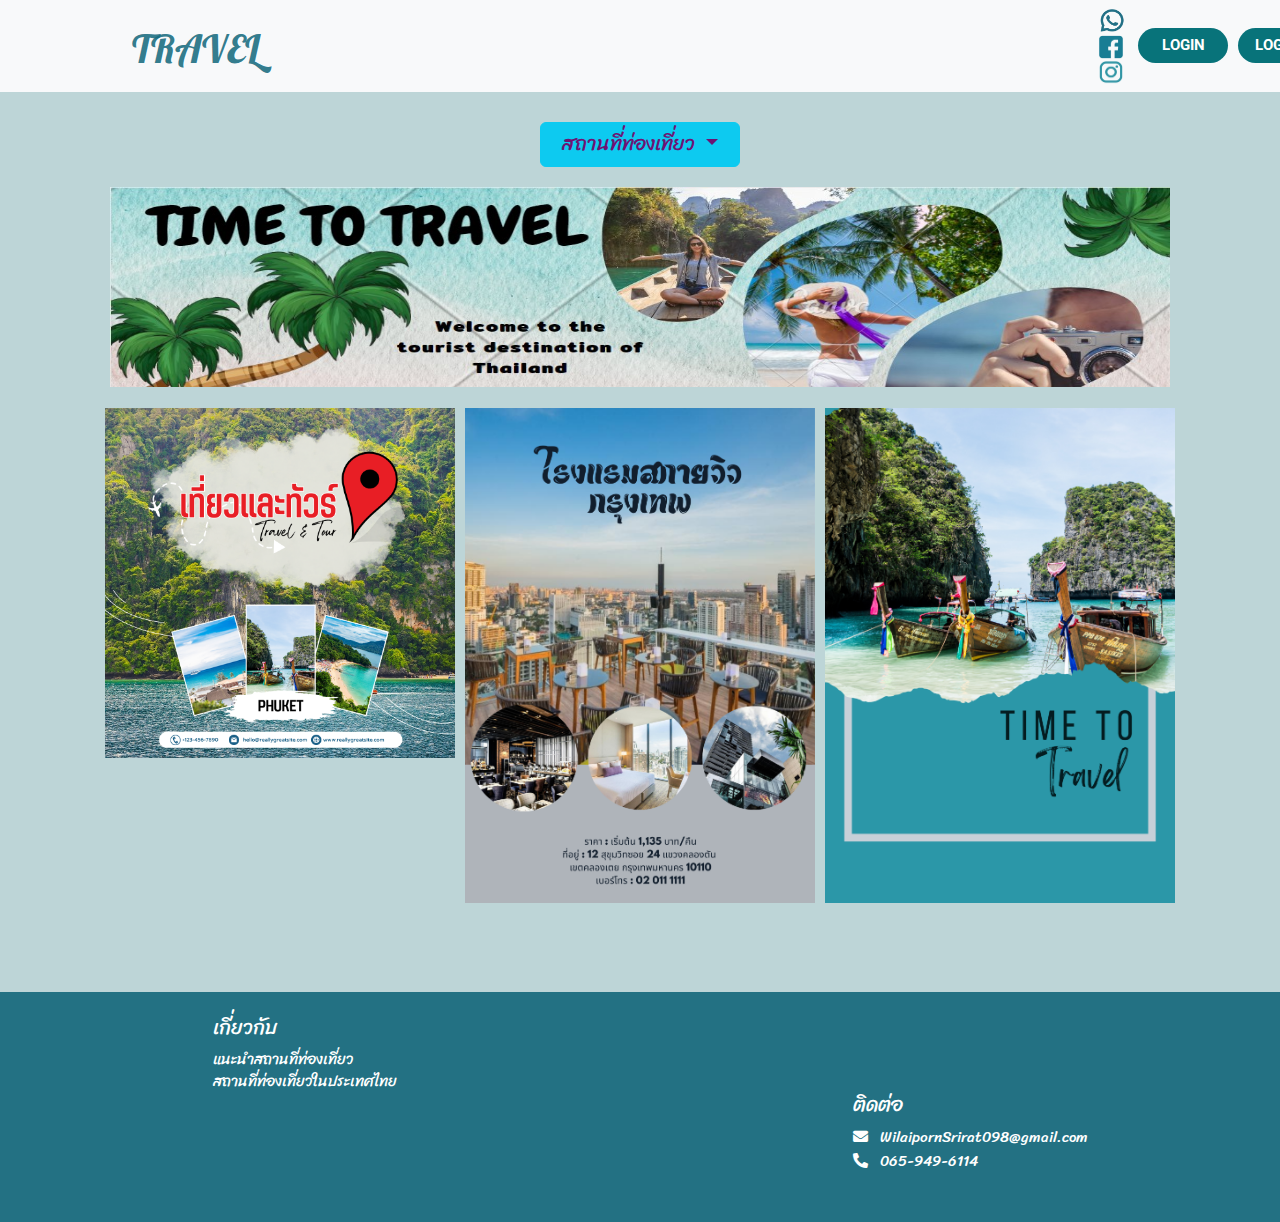
<file: index-travel.html>
<!DOCTYPE html>
<html lang="en">
  <head>
    <meta charset="UTF-8" />
    <meta name="viewport" content="width=device-width, initial-scale=1.0" />
    <meta http-equiv="X-UA-Compatible" content="ie=edge" />
    <meta name="Description" content="Enter your description here" />
    <link
      rel="stylesheet"
      href="https://cdnjs.cloudflare.com/ajax/libs/twitter-bootstrap/5.1.0/css/bootstrap.min.css"
    />
    <link
      rel="stylesheet"
      href="https://cdnjs.cloudflare.com/ajax/libs/font-awesome/5.15.4/css/all.min.css"
    />
    <link rel="stylesheet" href="css/style.css" />
    <link rel="stylesheet" href="css/style1.css" />
    <title>index-travel</title>
  </head>
  <body>
    <nav class="navbar navbar-expand-lg navbar-light bg-light">
      <div class="container d-flex justify-content-between">
        <a class="navbar-brand" class="d-inline-block align-text-center">
          TRAVEL
        </a>
        <button
          class="navbar-toggler"
          type="button"
          data-bs-toggle="collapse"
          data-bs-target="#navbarNav"
          aria-controls="navbarNav"
          aria-expanded="false"
          aria-label="Toggle navigation"
        >
          <span class="navbar-toggler-icon"></span>
        </button>
        <div class="collapse navbar-collapse" id="navbarNav">
          <div class="navbar-img">
            <div class="dropdown">
              <img
                onclick="myFunction()"
                class="dropbtn"
                src="img/t.png"
                alt=""
                width="32"
                height="26"
              />
              <div id="myDropdown" class="dropdown-content">
                <a href="#home">Tell:0659496114</a>
              </div>
            </div>
            <a href="https://www.google.co.th/imghp?hl=th">
              <img src="img/f.png" alt="" width="30" height="24" />
            </a>
            <a href="https://www.google.co.th/imghp?hl=th">
              <img src="img/i.png" alt="" width="30" height="24" />
            </a>
          </div>
          <div class="nav-btn">
            <a href="index.html" class="login">LOGIN</a>
          </div>
          <div class="nav-btn">
            <a href="index.html" class="logout">LOGOUT</a>
          </div>
        </div>
      </div>
    </nav>

    <section class="section">
      <div class="container content col-4">
        <div class="d-flex justify-content-center">
          <div class="travel-text">
            <div
              class="btn-group"
              role="group"
              aria-label="Button group with nested dropdown"
            >
              <div class="btn-group" role="group">
                <button
                  id="btnGroupDrop1"
                  type="button"
                  class="btn btn-info dropdown-toggle"
                  data-bs-toggle="dropdown"
                  aria-expanded="false"
                >
                  สถานที่ท่องเที่ยว
                </button>
                <ul class="dropdown-menu" aria-labelledby="btnGroupDrop1">
                  <li>
                    <a
                      class="dropdown-item"
                      data-bs-toggle="modal"
                      data-bs-target="#exampleModalNort"
                      href="#"
                      >ภาคเหนือ</a
                    >
                  </li>
                  <li>
                    <a
                      class="dropdown-item"
                      data-bs-toggle="modal"
                      data-bs-target="#exampleModalCentral"
                      href="#"
                      >ภาคกลาง</a
                    >
                  </li>
                  <li>
                    <a
                      class="dropdown-item"
                      data-bs-toggle="modal"
                      data-bs-target="#exampleModalNortheastern"
                      href="#"
                      >ภาคอีสาน</a
                    >
                  </li>
                  <li>
                    <a
                      class="dropdown-item"
                      data-bs-toggle="modal"
                      data-bs-target="#exampleModalSouth"
                      href="#"
                      >ภาคใต้</a
                    >
                  </li>
                </ul>
              </div>
            </div>
          </div>
        </div>
      </div>

      <div class="container d-flex justify-content-center">
        <img class="images-1" src="img/13.jpg" alt="" />
      </div>

      <div>
        <div class="container d-flex justify-content-center mt-3">
          <div class="img-block">
            <img src="img/3.png" />
          </div>
          <div class="img-block">
            <img src="img/4.png" />
          </div>
          <div class="img-block">
            <img src="img/5.png" />
          </div>
        </div>
      </div>
    </section>

    <section class="section-hero">
      <div class="col-6">
        <div class="d-flex justify-content-center w-100">
          <div class="col-lg-4 col-md-12 col-sm-12 mt-4 footer-pos-sm">
            <div class="col">
              <h5>เกี่ยวกับ</h5>
              <div class="row">
                <a class="text-secondary" href="#">แนะนำสถานที่ท่องเที่ยว</a>
                <a class="text-secondary" href="#"
                  >สถานที่ท่องเที่ยวในประเทศไทย</a
                >
              </div>
            </div>
          </div>
        </div>
      </div>

      <div
        class="col-lg-4 col-md-12 col-sm-12 mt-10 mb-4 footer-pos-sm ms-auto"
      >
        <div class="col">
          <h5>ติดต่อ</h5>
          <div>
            <a class="text-secondary" href=""
              ><i class="fas fa-envelope me-2"></i>
              WilaipornSrirat098@gmail.com</a
            >
          </div>
          <div>
            <a class="text-secondary" href=""
              ><i class="fas fa-phone-alt me-2"></i> 065-949-6114</a
            >
          </div>
        </div>
      </div>
    </section>

    <div
      class="modal fade"
      id="exampleModalNort"
      tabindex="-1"
      aria-labelledby="exampleModalLabel"
      aria-hidden="true"
    >
      <div class="modal-dialog modal-dialog-centered modal-lg">
        <div class="modal-content">
          <div class="modal-header">
            <h4 class="modal-title" id="exampleModalLabel">
              สถานที่ท่องเที่ยวภาคเหนือ
            </h4>
            <button
              type="button"
              class="btn-close"
              data-bs-dismiss="modal"
              aria-label="Close"
            ></button>
          </div>
          <div class="modal-body">
            <form>
              <div class="mb-3">
                <div class="img-block">
                  <img src="img/6.png" />
                </div>
                <div class="img-block">
                  <img src="img/7.png" />
                </div>
                <div class="img-block">
                  <img src="img/8.png" />
                </div>
                <div class="img-block">
                  <img src="img/9.png" />
                </div>
              </div>
            </form>
          </div>
        </div>
      </div>
    </div>

    <div
      class="modal fade"
      id="exampleModalCentral"
      tabindex="-1"
      aria-labelledby="exampleModalLabel"
      aria-hidden="true"
    >
      <div class="modal-dialog modal-dialog-centered modal-lg">
        <div class="modal-content">
          <div class="modal-header">
            <h4 class="modal-title" id="exampleModalLabel">
              สถานที่ท่องเที่ยวภาคกลาง
            </h4>
            <button
              type="button"
              class="btn-close"
              data-bs-dismiss="modal"
              aria-label="Close"
            ></button>
          </div>
          <div class="modal-body">
            <form>
              <div class="mb-3">
                <div class="img-block">
                  <img src="img/18.png" />
                </div>
                <div class="img-block">
                  <img src="img/19.png" />
                </div>
                <div class="img-block">
                  <img src="img/20.png" />
                </div>
                <div class="img-block">
                  <img src="img/21.png" />
                </div>
              </div>
            </form>
          </div>
        </div>
      </div>
    </div>
    <script
      src="https://code.jquery.com/jquery-3.7.1.js"
      integrity="sha256-eKhayi8LEQwp4NKxN+CfCh+3qOVUtJn3QNZ0TciWLP4="
      crossorigin="anonymous"
    ></script>
    <div
      class="modal fade"
      id="exampleModalNortheastern"
      tabindex="-1"
      aria-labelledby="exampleModalLabel"
      aria-hidden="true"
    >
      <div class="modal-dialog modal-dialog-centered modal-lg">
        <div class="modal-content">
          <div class="modal-header">
            <h4 class="modal-title" id="exampleModalLabel">
              สถานที่ท่องเที่ยวภาคอีสาน
            </h4>
            <button
              type="button"
              class="btn-close"
              data-bs-dismiss="modal"
              aria-label="Close"
            ></button>
          </div>
          <div class="modal-body">
            <form>
              <div class="mb-3">
                <div class="img-block">
                  <img src="img/14.png" />
                </div>
                <div class="img-block">
                  <img src="img/15.png" />
                </div>
                <div class="img-block">
                  <img src="img/16.png" />
                </div>
                <div class="img-block">
                  <img src="img/17.png" />
                </div>
              </div>
            </form>
          </div>
        </div>
      </div>
    </div>

    <div
      class="modal fade"
      id="exampleModalSouth"
      tabindex="-1"
      aria-labelledby="exampleModalLabel"
      aria-hidden="true"
    >
      <div class="modal-dialog modal-dialog-centered modal-lg">
        <div class="modal-content">
          <div class="modal-header">
            <h4 class="modal-title" id="exampleModalLabel">
              สถานที่ท่องเที่ยวภาคใต้
            </h4>
            <button
              type="button"
              class="btn-close"
              data-bs-dismiss="modal"
              aria-label="Close"
            ></button>
          </div>
          <div class="modal-body">
            <form>
              <div class="mb-3">
                <div class="img-block">
                  <img src="img/10.png" />
                </div>
                <div class="img-block">
                  <img src="img/11.png" />
                </div>
                <div class="img-block">
                  <img src="img/12.png" />
                </div>
                <div class="img-block">
                  <img src="img/13.png" />
                </div>
              </div>
            </form>
          </div>
        </div>
      </div>
    </div>

    <script src="https://cdnjs.cloudflare.com/ajax/libs/popper.js/2.9.2/umd/popper.min.js"></script>
    <script src="https://cdnjs.cloudflare.com/ajax/libs/twitter-bootstrap/5.1.0/js/bootstrap.min.js"></script>

    <script>
      /* When the user clicks on the button, 
    toggle between hiding and showing the dropdown content */
      function myFunction() {
        document.getElementById("myDropdown").classList.toggle("show");
      }

      // Close the dropdown if the user clicks outside of it
      window.onclick = function (event) {
        if (!event.target.matches(".dropbtn")) {
          var dropdowns = document.getElementsByClassName("dropdown-content");
          var i;
          for (i = 0; i < dropdowns.length; i++) {
            var openDropdown = dropdowns[i];
            if (openDropdown.classList.contains("show")) {
              openDropdown.classList.remove("show");
            }
          }
        }
      };
    </script>
  </body>
</html>
</file>
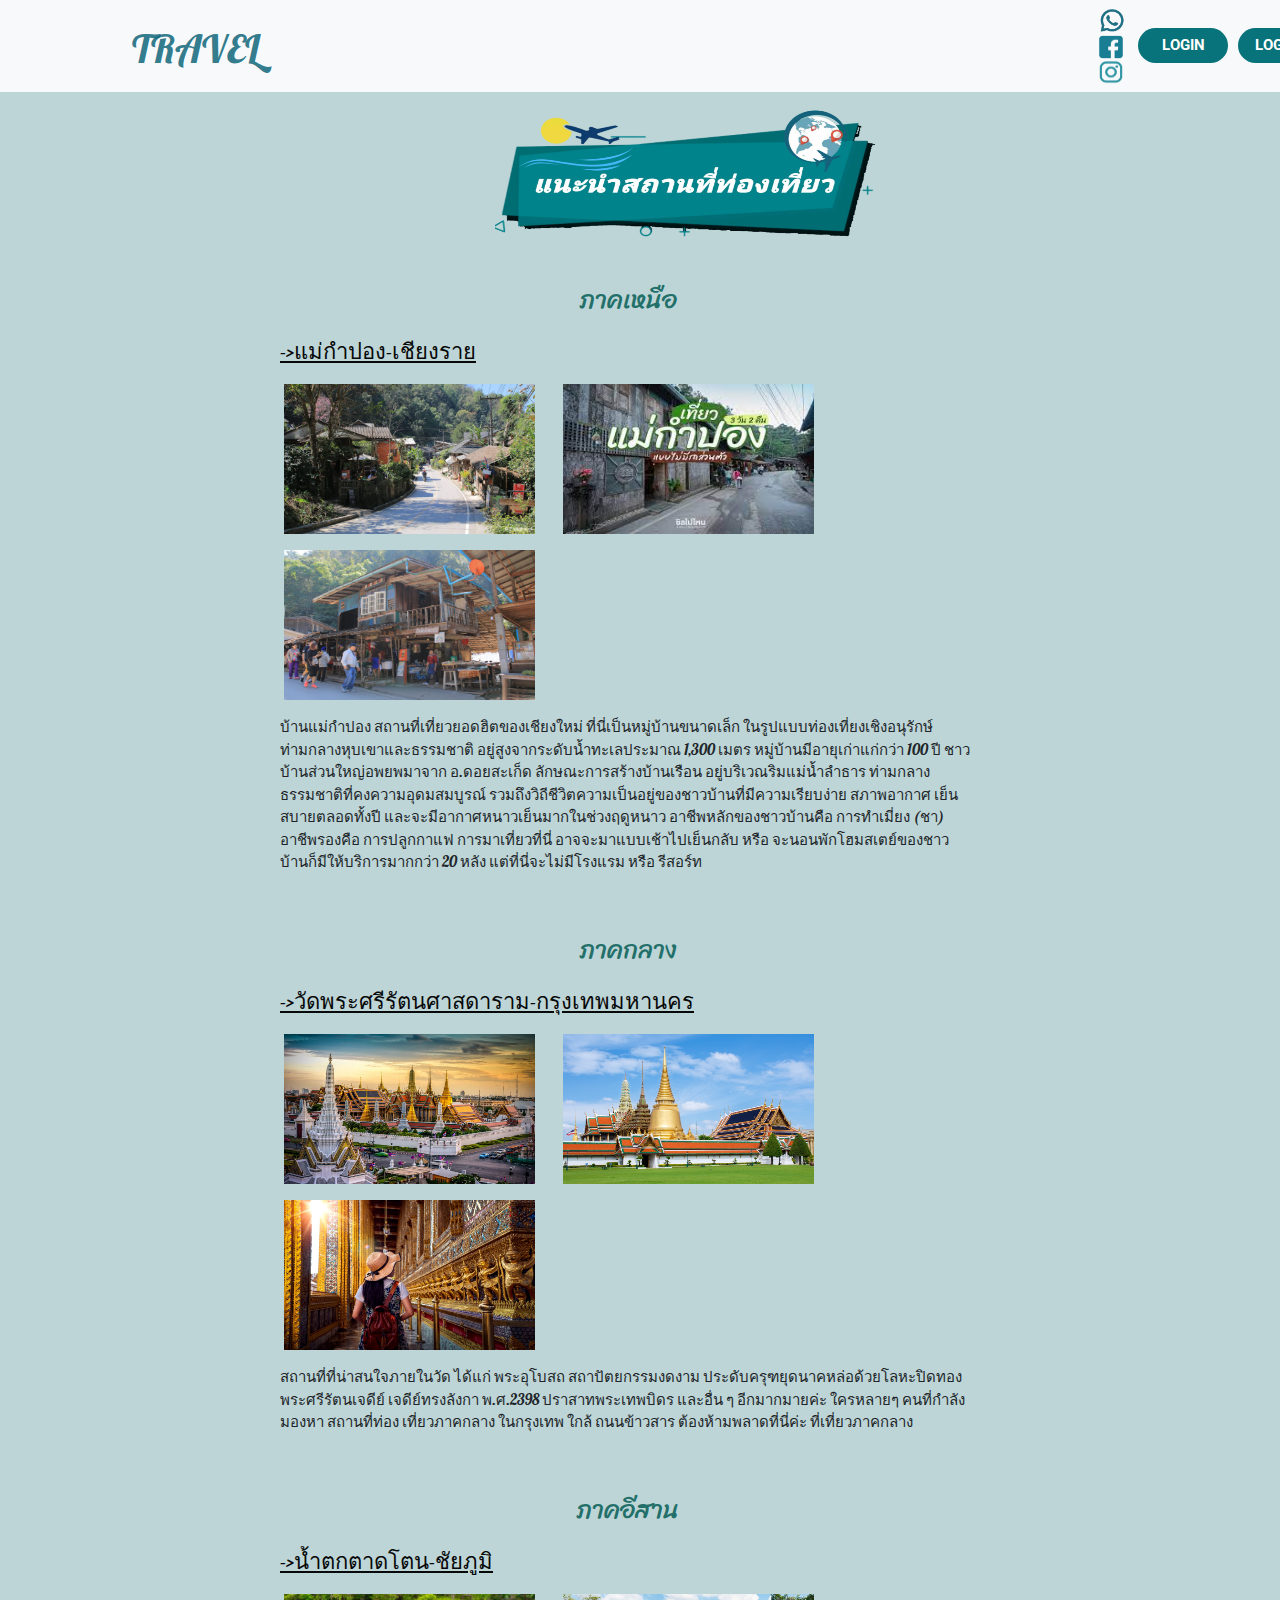
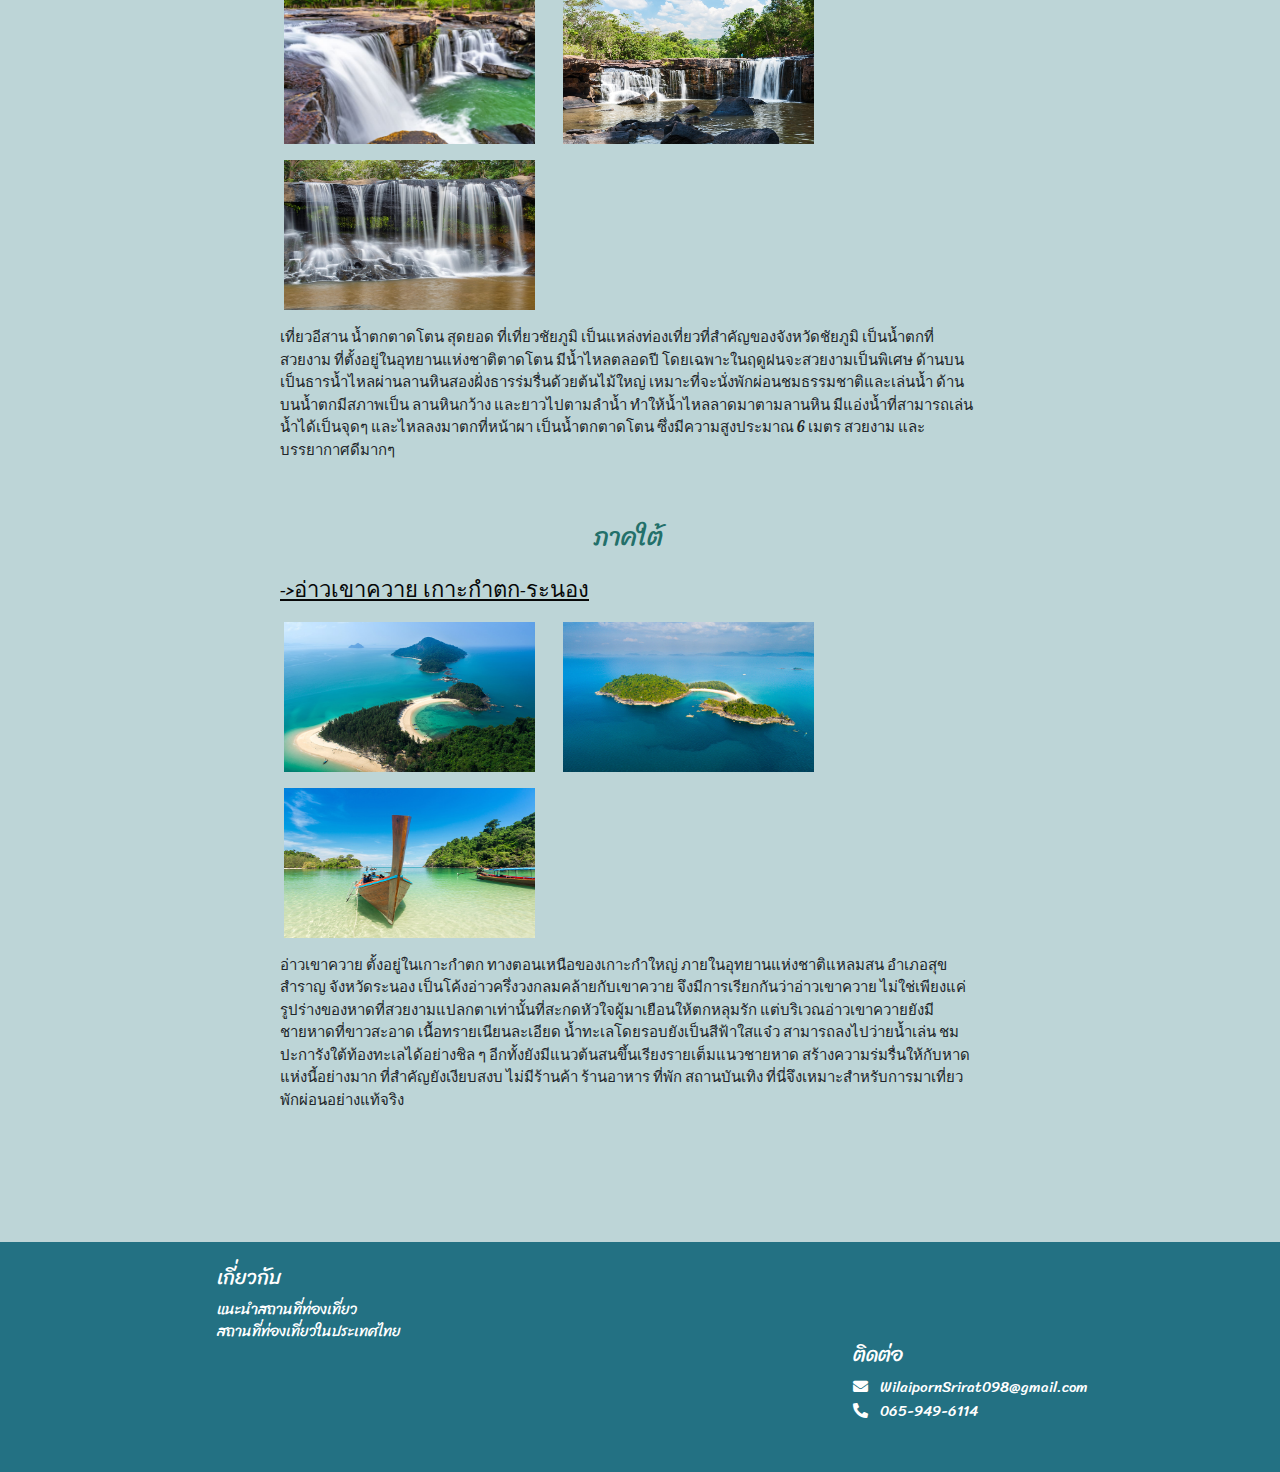
<file: login.html>
<!DOCTYPE html>
<html lang="en">
  <head>
    <meta charset="UTF-8" />
    <meta name="viewport" content="width=device-width, initial-scale=1.0" />
    <meta http-equiv="X-UA-Compatible" content="ie=edge" />
    <meta name="Description" content="Enter your description here" />
    <link
      rel="stylesheet"
      href="https://cdnjs.cloudflare.com/ajax/libs/twitter-bootstrap/5.1.0/css/bootstrap.min.css"
    />
    <link
      rel="stylesheet"
      href="https://cdnjs.cloudflare.com/ajax/libs/font-awesome/5.15.4/css/all.min.css"
    />
    <link rel="stylesheet" href="css/style.css" />
    <link rel="stylesheet" href="css/style1.css" />
    <title>index</title>
  </head>
  <body>
    <nav class="navbar navbar-expand-lg navbar-light bg-light">
      <div class="container d-flex justify-content-between">
        <a class="navbar-brand" class="d-inline-block align-text-center">
          TRAVEL
        </a>
        <button
          class="navbar-toggler"
          type="button"
          data-bs-toggle="collapse"
          data-bs-target="#navbarNav"
          aria-controls="navbarNav"
          aria-expanded="false"
          aria-label="Toggle navigation"
        >
          <span class="navbar-toggler-icon"></span>
        </button>
        <div class="collapse navbar-collapse" id="navbarNav">
          <div class="navbar-img">
            <div class="dropdown">
              <img
                onclick="myFunction()"
                class="dropbtn"
                src="img/t.png"
                alt=""
                width="32"
                height="26"
              />
              <div id="myDropdown" class="dropdown-content">
                <a href="#home">Tell:0659496114</a>
              </div>
            </div>
            <a href="https://www.google.co.th/imghp?hl=th">
              <img src="img/f.png" alt="" width="30" height="24" />
            </a>
            <a href="https://www.google.co.th/imghp?hl=th">
              <img src="img/i.png" alt="" width="30" height="24" />
            </a>
          </div>
          <div class="nav-btn" id="button-login">
            <a
              href="#"
              data-bs-toggle="modal"
              data-bs-target="#exampleModal"
              class="login"
              >LOGIN
            </a>
          </div>
          <div class="nav-btn" id="button-logout">
            <a href="javascript:void(0)" onclick="logout()" class="logout"
              >LOGOUT</a
            >
          </div>
        </div>
      </div>
    </nav>
    <section class="section-nav">
      <div class="container d-flex justify-content-between">
        <div class="container content col-8">
          <img class="images" src="img/2.png" />
          <div class="travel row h-300 w-100">
            <h6 href="#" class="ps-5 pe-5 pt-2 pb-2 btn">ภาคเหนือ</h6>
            <a href="#" class="">->แม่กำปอง-เชียงราย</a>
            <!-- <iframe
              src="https://www.youtube.com/embed/_1f3wlhYAzk?si=wK6KzM8ThuKA7zFh"
              title="YouTube video player"
              frameborder="0"
              allow="accelerometer; autoplay; clipboard-write; encrypted-media; gyroscope; picture-in-picture; web-share"
              allowfullscreen
            >
            </iframe> -->
            <img class="mt-3" src="img/1.jpg" alt="" />
            <img class="mt-3" src="img/2.jpg" alt="" />
            <img class="mt-3" src="img/3.jpg" alt="" />
            <p class="mt-3">
              บ้านแม่กำปอง สถานที่เที่ยวยอดฮิตของเชียงใหม่
              ที่นี่เป็นหมู่บ้านขนาดเล็ก ในรูปแบบท่องเที่ยงเชิงอนุรักษ์
              ท่ามกลางหุบเขาและธรรมชาติ อยู่สูงจากระดับน้ำทะเลประมาณ 1,300 เมตร
              หมู่บ้านมีอายุเก่าแก่กว่า 100 ปี ชาวบ้านส่วนใหญ่อพยพมาจาก
              อ.ดอยสะเก็ด ลักษณะการสร้างบ้านเรือน อยู่บริเวณริมแม่น้ำลำธาร
              ท่ามกลางธรรมชาติที่คงความอุดมสมบูรณ์
              รวมถึงวิถีชีวิตความเป็นอยู่ของชาวบ้านที่มีความเรียบง่าย สภาพอากาศ
              เย็นสบายตลอดทั้งปี และจะมีอากาศหนาวเย็นมากในช่วงฤดูหนาว
              อาชีพหลักของชาวบ้านคือ การทำเมี่ยง (ชา) อาชีพรองคือ การปลูกกาแฟ
              การมาเที่ยวที่นี่ อาจจะมาแบบเช้าไปเย็นกลับ หรือ
              จะนอนพักโฮมสเตย์ของชาวบ้านก็มีให้บริการมากกว่า 20 หลัง
              แต่ที่นี่จะไม่มีโรงแรม หรือ รีสอร์ท
            </p>
          </div>
        </div>
      </div>

      <div class="container d-flex justify-content-between">
        <div class="container content mt-3 col-8">
          <div class="travel row h-300 w-100">
            <h6 href="#" class="ps-5 pe-5 pt-2 pb-2 btn mt-3">ภาคกลาง</h6>
            <a href="#" class="">->วัดพระศรีรัตนศาสดาราม-กรุงเทพมหานคร</a>
            <!-- <iframe
              src="https://www.youtube.com/embed/S1DJeobT1-w?si=WZo_vACOtR6R16Wn"
              title="YouTube video player"
              frameborder="0"
              allow="accelerometer; autoplay; clipboard-write; encrypted-media; gyroscope; picture-in-picture; web-share"
              allowfullscreen
            >
            </iframe> -->
            <img class="mt-3" src="img/4.jpg" alt="" />
            <img class="mt-3" src="img/5.jpg" alt="" />
            <img class="mt-3" src="img/6.jpg" alt="" />
            <p class="mt-3">
              สถานที่ที่น่าสนใจภายในวัด ได้แก่ พระอุโบสถ สถาปัตยกรรมงดงาม
              ประดับครุฑยุดนาคหล่อด้วยโลหะปิดทอง พระศรีรัตนเจดีย์ เจดีย์ทรงลังกา
              พ.ศ.2398 ปราสาทพระเทพบิดร และอื่น ๆ อีกมากมายค่ะ ใครหลายๆ
              คนที่กำลังมองหา สถานที่ท่อง เที่ยวภาคกลาง ในกรุงเทพ ใกล้
              ถนนข้าวสาร ต้องห้ามพลาดที่นี่ค่ะ ที่เที่ยวภาคกลาง
            </p>
          </div>
        </div>
      </div>

      <div class="container d-flex justify-content-between">
        <div class="container content mt-3 col-8">
          <div class="travel row h-300 w-100">
            <h6 href="#" class="ps-5 pe-5 pt-2 pb-2 btn mt-3">ภาคอีสาน</h6>
            <a href="#" class="">->น้ำตกตาดโตน-ชัยภูมิ</a>
            <!-- <iframe
              src="https://www.youtube.com/embed/1d0csup36Bk?si=nC-oByYyLwPtOYEc"
              title="YouTube video player"
              frameborder="0"
              allow="accelerometer; autoplay; clipboard-write; encrypted-media; gyroscope; picture-in-picture; web-share"
              allowfullscreen
            >
            </iframe> -->
            <img class="mt-3" src="img/7.jpg" alt="" />
            <img class="mt-3" src="img/8.jpg" alt="" />
            <img class="mt-3" src="img/9.jpg" alt="" />
            <p class="mt-3">
              เที่ยวอีสาน น้ำตกตาดโตน สุดยอด ที่เที่ยวชัยภูมิ
              เป็นแหล่งท่องเที่ยวที่สำคัญของจังหวัดชัยภูมิ เป็นน้ำตกที่สวยงาม
              ที่ตั้งอยู่ในอุทยานแห่งชาติตาดโตน มีน้ำไหลตลอดปี
              โดยเฉพาะในฤดูฝนจะสวยงามเป็นพิเศษ
              ด้านบนเป็นธารน้ำไหลผ่านลานหินสองฝั่งธารร่มรื่นด้วยต้นไม้ใหญ่
              เหมาะที่จะนั่งพักผ่อนชมธรรมชาติและเล่นน้ำ ด้านบนน้ำตกมีสภาพเป็น
              ลานหินกว้าง และยาวไปตามลำน้ำ ทำให้น้ำไหลลาดมาตามลานหิน
              มีแอ่งน้ำที่สามารถเล่นน้ำได้เป็นจุดๆ และไหลลงมาตกที่หน้าผา
              เป็นน้ำตกตาดโตน ซึ่งมีความสูงประมาณ 6 เมตร สวยงาม
              และบรรยากาศดีมากๆ
            </p>
          </div>
        </div>
      </div>

      <div class="container d-flex justify-content-between">
        <div class="container content mt-3 col-8">
          <div class="travel row h-300 w-100">
            <h6 href="#" class="ps-5 pe-5 pt-2 pb-2 btn mt-3">ภาคใต้</h6>
            <a href="#" class="">->อ่าวเขาควาย เกาะกำตก-ระนอง</a>
            <!-- <iframe
              src="https://www.youtube.com/embed/6Fsj5pqqE-c?si=kIjWHeuHX9-wIF3U"
              title="YouTube video player"
              frameborder="0"
              allow="accelerometer; autoplay; clipboard-write; encrypted-media; gyroscope; picture-in-picture; web-share"
              allowfullscreen
            >
            </iframe> -->
            <img class="mt-3" src="img/10.jpg" alt="" />
            <img class="mt-3" src="img/11.jpg" alt="" />
            <img class="mt-3" src="img/12.jpg" alt="" />
            <p class="mt-3">
              อ่าวเขาควาย ตั้งอยู่ในเกาะกำตก ทางตอนเหนือของเกาะกำใหญ่
              ภายในอุทยานแห่งชาติแหลมสน อำเภอสุขสำราญ จังหวัดระนอง
              เป็นโค้งอ่าวครึ่งวงกลมคล้ายกับเขาควาย
              จึงมีการเรียกกันว่าอ่าวเขาควาย
              ไม่ใช่เพียงแค่รูปร่างของหาดที่สวยงามแปลกตาเท่านั้นที่สะกดหัวใจผู้มาเยือนให้ตกหลุมรัก
              แต่บริเวณอ่าวเขาควายยังมีชายหาดที่ขาวสะอาด เนื้อทรายเนียนละเอียด
              น้ำทะเลโดยรอบยังเป็นสีฟ้าใสแจ๋ว สามารถลงไปว่ายน้ำเล่น
              ชมปะการังใต้ท้องทะเลได้อย่างชิล ๆ
              อีกทั้งยังมีแนวต้นสนขึ้นเรียงรายเต็มแนวชายหาด
              สร้างความร่มรื่นให้กับหาดแห่งนี้อย่างมาก ที่สำคัญยังเงียบสงบ
              ไม่มีร้านค้า ร้านอาหาร ที่พัก สถานบันเทิง
              ที่นี่จึงเหมาะสำหรับการมาเที่ยวพักผ่อนอย่างแท้จริง
            </p>
          </div>
        </div>
      </div>
    </section>

    <section class="section-hero">
      <div class="col-6">
        <div class="container d-flex justify-content-center">
          <div class="col-lg-4 col-md-12 col-sm-12 mt-4 footer-pos-sm">
            <div class="col">
              <h5>เกี่ยวกับ</h5>
              <div class="row">
                <a class="text-secondary" href="#">แนะนำสถานที่ท่องเที่ยว</a>
                <a class="text-secondary" href="#"
                  >สถานที่ท่องเที่ยวในประเทศไทย</a
                >
              </div>
            </div>
          </div>
        </div>
      </div>

      <div
        class="col-lg-4 col-md-12 col-sm-12 mt-10 mb-4 footer-pos-sm ms-auto"
      >
        <div class="col">
          <h5>ติดต่อ</h5>
          <div>
            <a class="text-secondary" href=""
              ><i class="fas fa-envelope me-2"></i>
              WilaipornSrirat098@gmail.com</a
            >
          </div>
          <div>
            <a class="text-secondary" href=""
              ><i class="fas fa-phone-alt me-2"></i> 065-949-6114</a
            >
          </div>
        </div>
      </div>
    </section>

    <div
      class="modal fade"
      id="exampleModal"
      tabindex="-1"
      aria-labelledby="exampleModalLabel"
      aria-hidden="true"
    >
      <div class="modal-dialog modal-dialog-centered modal-lg">
        <div class="modal-content">
          <div class="modal-body modal-login">
            <div class="row align-items-center h-100">
              <div
                class="col-sm-12 col-md-12 col-lg-6 d-none d-sm-none d-md-none d-lg-flex"
              >
                <div class="bg-login align-items-center position-relative">
                  <img
                    src="img/Cover.png"
                    class="img-login center"
                    alt=""
                    width="370"
                    height="430"
                  />
                </div>
              </div>
              <div class="col-sm-12 col-md-12 col-lg-6 modal-pos-sm">
                <div class="form-login">
                  <h5 class="text-center mb-4 me-3">เข้าสู่ระบบ</h5>
                  <div class="mb-3 me-3">
                    <input
                      type="text"
                      class="form-control"
                      id="emailLogin"
                      placeholder="Usename or Email"
                    />
                  </div>
                  <div class="mb-3 me-3">
                    <input
                      type="password"
                      class="form-control"
                      id="passwordlLogin"
                      placeholder="Password"
                    />
                  </div>
                  <div class="me-3">
                    <button
                      type="button"
                      id="btn-login"
                      class="btn btn-warning mt-3 w-100"
                    >
                      เข้าสู่ระบบ
                    </button>
                  </div>
                </div>
                <div class="form-register d-none">
                  <h5 class="text-center mb-4 me-3">สมัครสมาชิค</h5>
                  <div class="mb-3 me-3">
                    <input
                      type="text"
                      class="form-control"
                      id="first_name"
                      placeholder="ชื่อ"
                    />
                  </div>
                  <div class="mb-3 me-3">
                    <input
                      type="text"
                      class="form-control"
                      id="last_name"
                      placeholder="นามสกุล"
                    />
                  </div>
                  <div class="mb-3 me-3">
                    <input
                      type="text"
                      class="form-control"
                      id="email"
                      placeholder="Usename or Email"
                    />
                  </div>
                  <div class="mb-3 me-3">
                    <input
                      type="password"
                      class="form-control"
                      id="password"
                      placeholder="Password"
                    />
                  </div>

                  <div class="me-3">
                    <button
                      type="button"
                      id="btn-register"
                      class="btn btn-warning mt-3 w-100"
                    >
                      สมัครสมาชิก
                    </button>
                  </div>
                </div>

                <div
                  class="d-flex align-items-center justify-content-center mt-5 me-3"
                >
                  <p style="width: 100%; height: 1px; background: #adadad"></p>
                  <p style="margin: 0 20px; margin-top: -13px">หรือ</p>
                  <p style="width: 100%; height: 1px; background: #8eb0a7"></p>
                </div>

                <h6 class="text-center mt-4 me-3 form-login">
                  ยังไม่มีบัญชีผู้ใช้ ?
                  <span
                    class="text-warning"
                    style="cursor: pointer"
                    id="register"
                    >สมัครสมาชิก</span
                  >
                </h6>
                <h6 class="text-center mt-4 me-3 form-register d-none">
                  ยังไม่มีบัญชีผู้ใช้ ?
                  <span class="text-warning" style="cursor: pointer" id="login"
                    >เข้าสู่ระบบ</span
                  >
                </h6>
              </div>
            </div>
          </div>
        </div>
      </div>
    </div>
    <script
      src="https://code.jquery.com/jquery-3.7.1.js"
      integrity="sha256-eKhayi8LEQwp4NKxN+CfCh+3qOVUtJn3QNZ0TciWLP4="
      crossorigin="anonymous"
    ></script>
    <script src="https://cdnjs.cloudflare.com/ajax/libs/popper.js/2.9.2/umd/popper.min.js"></script>
    <script src="https://cdnjs.cloudflare.com/ajax/libs/twitter-bootstrap/5.1.0/js/bootstrap.min.js"></script>
    <script src="js/connect.js"></script>
    <script src="process/register.php"></script>
    <script src="process/login.php"></script>
    <script src="js/login.js"></script>
    <script src="js/logout.js"></script>

    <script>
      /* When the user clicks on the button,
      toggle between hiding and showing the dropdown content */
      function myFunction() {
        document.getElementById("myDropdown").classList.toggle("show");
      }

      // Close the dropdown if the user clicks outside of it
      window.onclick = function (event) {
        if (!event.target.matches(".dropbtn")) {
          var dropdowns = document.getElementsByClassName("dropdown-content");
          var i;
          for (i = 0; i < dropdowns.length; i++) {
            var openDropdown = dropdowns[i];
            if (openDropdown.classList.contains("show")) {
              openDropdown.classList.remove("show");
            }
          }
        }
      };

      $("#register").on("click", function () {
        $(".form-login").addClass("d-none");
        $(".form-register").removeClass("d-none");
      });
      $("#login").on("click", function () {
        $(".form-register").addClass("d-none");
        $(".form-login").removeClass("d-none");
      });
    </script>
  </body>
</html>
</file>
<file: css/style.css>
@import url("https://fonts.googleapis.com/css2?family=Lobster&family=Mitr:wght@500&family=Roboto:ital,wght@0,900;1,400&family=Sriracha&display=swap");

* {
  margin: 0;
  padding: 0;
  box-sizing: border-box;
  font-family: "Roboto", sans-serif;
}

/* a,
.a {
  text-decoration: none;
} */

.navbar-brand {
  flex-shrink: 0;
  margin-left: 50px;
  font-size: 40px;
  margin-top: 5px;
}
.navbar-light .navbar-brand {
  color: rgba(24, 108, 127, 0.9) !important;
  font-family: "Lobster", cursive;
}

.navbar-nav {
  margin-left: 100px;
}

.navbar-light .navbar-toggler {
  color: rgba(0, 0, 0, 0.55) !important;
  border-color: rgba(0, 0, 0, 0.1) !important;
  margin-right: 100px;
}

.images {
  color: rgba(10, 90, 117, 0.9) !important;
}

.navbar-img {
  margin-left: 820px;
}
@media (min-width: 992px) {
  .navbar-expand-lg .navbar-collapse {
    display: flex !important;
    flex-basis: auto;
  }
}

/*navbar*/
.nav-btn {
  width: 90px;
  height: 35px;
  padding-top: 8px;
  flex-shrink: 0;
  border-radius: 60px;
  background: #08737a;
  color: #fff !important;
  text-align: center;
  font-family: Sen;
  font-size: 15px;
  font-style: normal;
  font-weight: 700;
  line-height: normal;
  text-decoration: none;
  margin-left: 10px;
}

.nav-btn a {
  color: #fff !important;
  text-decoration: none;
}

/*section-nav*/
.section-nav {
  height: 2750px;
  background-color: rgb(189, 213, 215);
}

.travel iframe {
  width: 1000px;
  height: 200px;
}

.images {
  width: 380px;
  height: 180px;
  margin-left: 215px;
}
.travel h6 {
  color: #23706a !important;
  font-family: "Sriracha", cursive;
  font-size: 25px;
}

.travel a {
  color: #070808 !important;
  font-family: "Lobster", cursive;
  font-size: 22px;
}

.travel img {
  width: 275px;
  height: 150px;
  margin-left: 4px;
}

.travel iframe {
  width: 350;
  height: 350;
}
.travel p {
  font-family: "Lobster", cursive;
  font-size: 15px;
}

/*section-hero*/
.section-hero {
  height: 230px;
  flex-shrink: 0;
  background-color: rgba(11, 98, 117, 0.9);
}

.col h5 {
  color: #fff !important;
  font-family: "Sriracha", cursive;
  font-size: 20px;
  display: block;
}
.col a {
  color: #fff !important;
  font-family: "Sriracha", cursive;
  font-size: 15px;
  text-decoration: none;
}

/*section*/
.section {
  height: 900px;
  background-color: rgb(189, 213, 215);
}

.btn-info {
  bottom: auto;
  top: 30px;
  width: 200px;
  height: 45px;
  font-size: 20px;
  color: #6d1373 !important;
  font-family: "Sriracha", cursive;
}

.img-block {
  margin: 5px;
  width: 180px;
  height: 267px;
  float: left;
}
/* .img-block:before {
   content: "";
   display: inline-block;
   height: 100%;
   vertical-align: middle;
 } */
.img-block > img {
  width: 100%;
  vertical-align: middle;
}

.container .img-block {
  width: 350px;
  height: 200px;
}

.images-1 {
  margin-top: 50px;
  width: 1060px;
  height: 200px;
}

/*model*/

.modal-content {
  position: relative;
  display: flex;
  flex-direction: column;
  width: 100%;
  pointer-events: auto;
  background-color: #ffffff;
  background-clip: padding-box;
  border: 1px solid rgba(0, 0, 0, 0.2);
  border-radius: 0.3rem;
  outline: 0;
}

.modal {
  position: fixed;
  top: 0;
  left: 0;
  z-index: 1060;
  display: none;
  width: 100%;
  height: 100%;
  overflow-x: hidden;
  overflow-y: auto;
  outline: 0;
}

.modal-body {
  position: relative;
  flex: 1 1 auto;
  padding: 1rem;
}
</file>
<file: css/style1.css>
.dropbtn:hover, .dropbtn:focus {
    background-color: #e0e6ea;
  }
  
  .dropdown {
    position: relative;
    display: inline-block;
  }
  
  .dropdown-content {
    display: none;
    position: absolute;
    background-color: #f1f1f1;
    min-width: 160px;
    overflow: auto;
    box-shadow: 0px 8px 16px 0px rgba(0,0,0,0.2);
    z-index: 1;
  }
  
  .dropdown-content a {
    color: black;
    padding: 12px 16px;
    text-decoration: none;
    display: block;
  }
  
  .dropdown a:hover {background-color: #ddd;}
  
  .show {display: block;}
</file>
